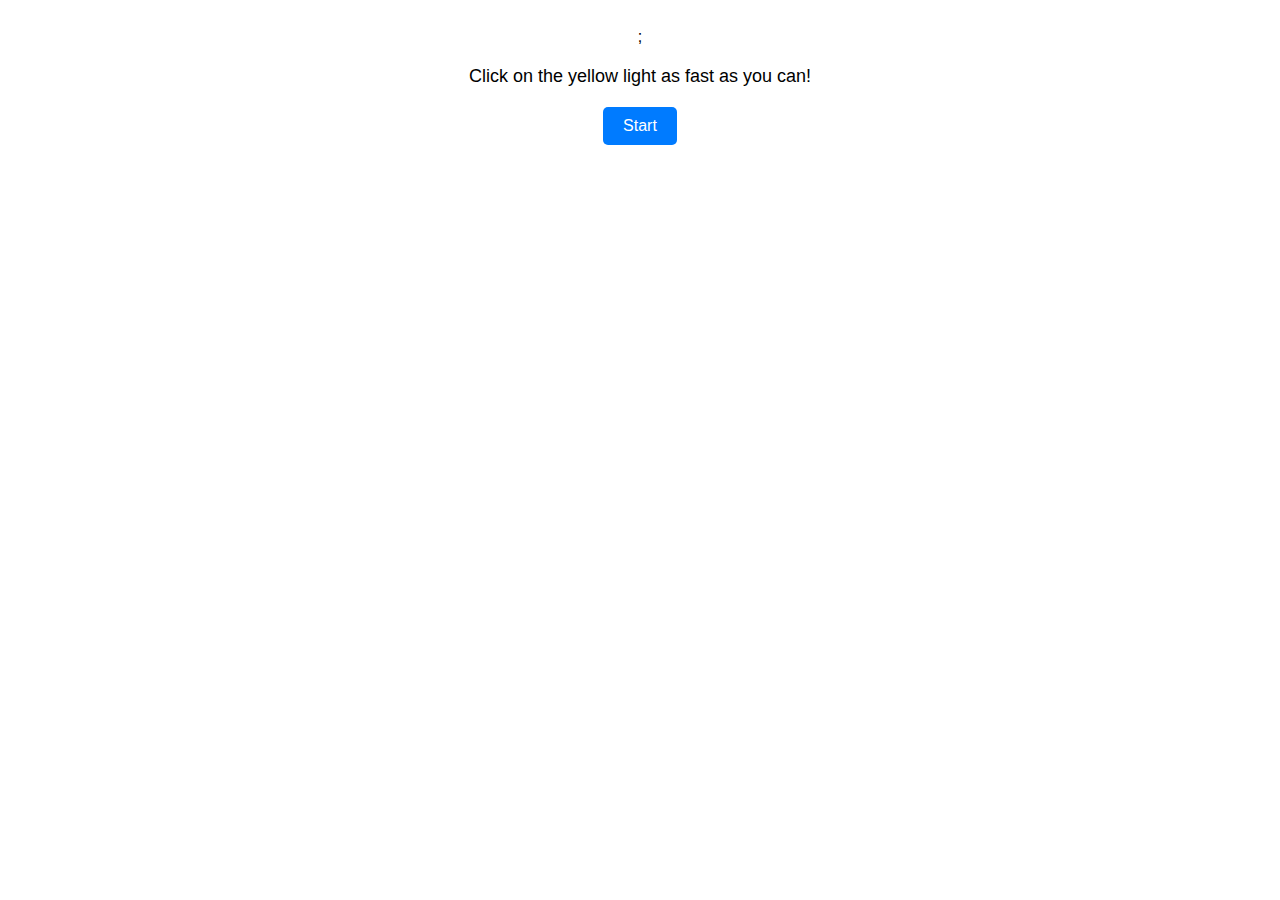
<file: index.html>
<!DOCTYPE html>
<html lang="en">
  <head>
    <meta charset="UTF-8" />
    <meta name="viewport" content="width=device-width, initial-scale=1.0" />
    <title>Document</title>
    <link rel="stylesheet" href="styles.css" />
  </head>
  <body>
    <body onload="startScreen()">
    <div id="app"></div>

    <script>
      let targetCircle = "";
      let gameMessage = "";
      let points = 0;

      let totalTime = 0;
      let startTime = 0;
      let finishTime = 0;
      let spentMilliseconds = 0;
      let spentSeconds = 0;

      function updateView() {
        let html = `
                <div class="allLamps">
                  ${targetCircle}
                  </div> ;
                  <div class="textWindow">
                      ${gameMessage}
                  </div>`;
        document.getElementById("app").innerHTML = html;
      }
        function startScreen() {
        targetCircle = '';
        gameMessage = `
                <div>Click on the yellow light as fast as you can!</div>
                <div class="textWindow"></div>
                <button onclick="startGame()">Start</button>`;
        updateView();
      }

      function yellowCircle() {
        targetCircle = "";
        let randomNumber = Math.floor(Math.random() * 25);
        for (let i = 0; i < 25; i++) {
          if (randomNumber == i) {
            targetCircle += `<div class="lightOn" onclick="rightAnswer()"></div>`;
          } else {
            targetCircle += `<div class="lightOff" onclick="wrongAnswer()"></div>`;
          }
        }
        updateView();
      }

      function startGame() {
        gameMessage = '';
        targetCircle = "";
        startTime = new Date().getTime();
        yellowCircle();
        updateView();
      }

      function wrongAnswer() {
        // targetCircle = '';
        finishTime = new Date().getTime();
        spentMilliseconds = Math.floor(finishTime - startTime);
        spentSeconds = spentMilliseconds / 1000;
        gameMessage = /*HTML*/ `
              <div class="textWindow">
                  Feil lys, du brukte ${spentSeconds} sekunder
                          <button onclick="startScreen()">Restart</button>
                          </div>
                  </div>
                  `;
        updateView();
      }

      function rightAnswer() {
        // targetCircle = '';
        finishTime = new Date().getTime();
        spentMilliseconds = Math.floor(finishTime - startTime);
        spentSeconds = spentMilliseconds / 1000;
        gameMessage = /*HTML*/ `
              <div class="textWindow">
                  Fuck yeah,du brukte ${spentSeconds} sekunder!
                          <button onclick="startScreen()">Restart</button>
                          </div>
                  </div>`;
        updateView();
      }

      startScreen();
    </script>
  </body>
</html>
</file>
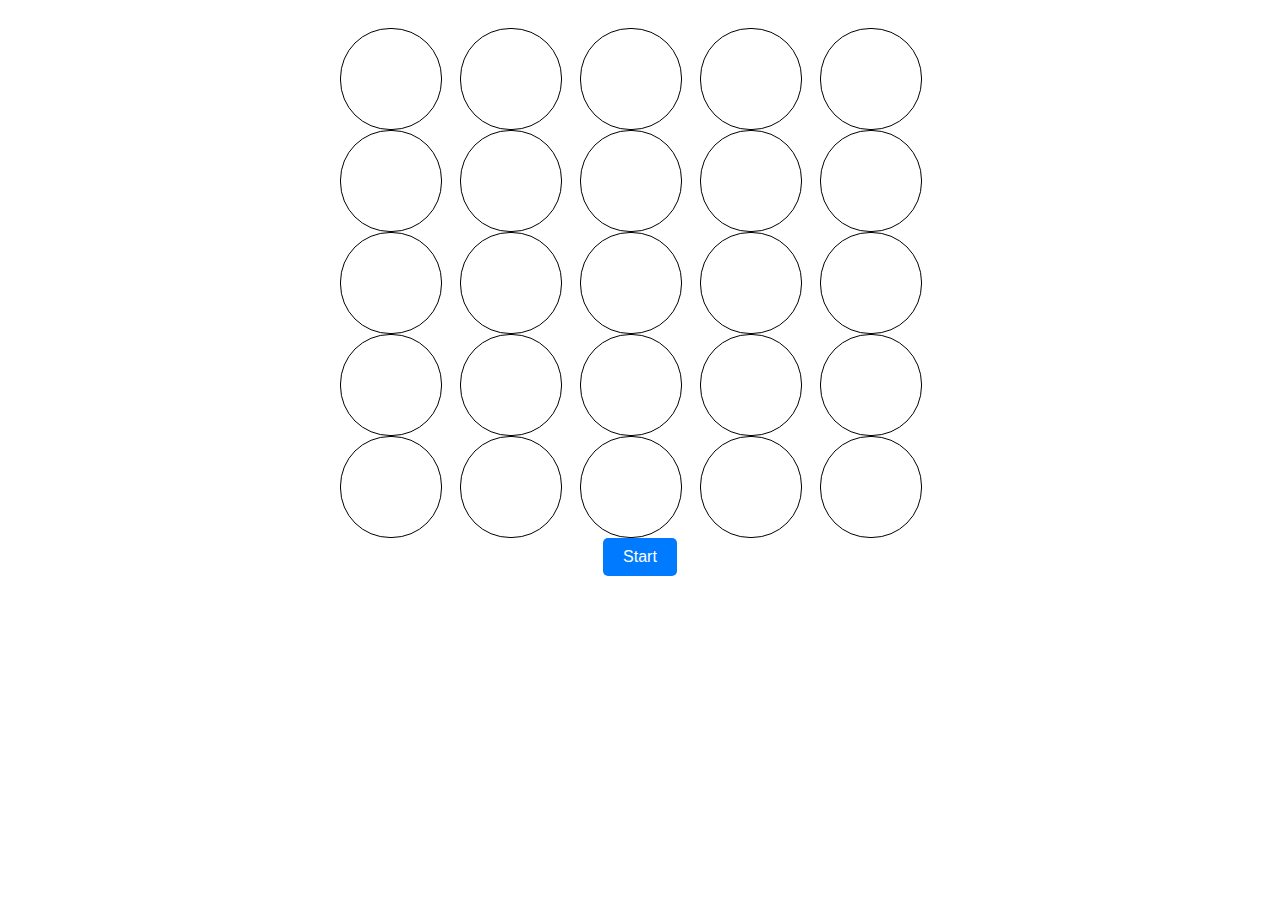
<file: indexOld.html>
<!DOCTYPE html>
<html lang="en">
  <head>
    <meta charset="UTF-8" />
    <meta name="viewport" content="width=device-width, initial-scale=1.0" />
    <title>Hit the light</title>
    <link rel="stylesheet" href="styles.css" />
  </head>
  <body>
    <div id="app"></div>

    <script>
      let myInterval = 0;
      let points = 0;
      let selectedLampIndex = null;

      function updateView() {
        let html = `
        <div id="result"></div>
        <div class="allLamps">
            <div id="lamp-0" onclick="selectLamp(${0})"></div>
            <div id="lamp-1" onclick="selectLamp(${1})"></div>
            <div id="lamp-2" onclick="selectLamp(${2})"></div>
            <div id="lamp-3" onclick="selectLamp(${3})"></div>
            <div id="lamp-4" onclick="selectLamp(${4})"></div>
            <div id="lamp-5" onclick="selectLamp(${5})"></div>
            <div id="lamp-6" onclick="selectLamp(${6})"></div>
            <div id="lamp-7" onclick="selectLamp(${7})"></div>
            <div id="lamp-8" onclick="selectLamp(${8})"></div>
            <div id="lamp-9" onclick="selectLamp(${9})"></div>
            <div id="lamp-10" onclick="selectLamp(${10})"></div>
            <div id="lamp-11" onclick="selectLamp(${11})"></div>
            <div id="lamp-12" onclick="selectLamp(${12})"></div>
            <div id="lamp-13" onclick="selectLamp(${13})"></div>
            <div id="lamp-14" onclick="selectLamp(${14})"></div>
            <div id="lamp-15" onclick="selectLamp(${15})"></div>
            <div id="lamp-16" onclick="selectLamp(${16})"></div>
            <div id="lamp-17" onclick="selectLamp(${17})"></div>
            <div id="lamp-18" onclick="selectLamp(${18})"></div>
            <div id="lamp-19" onclick="selectLamp(${19})"></div>
            <div id="lamp-20" onclick="selectLamp(${20})"></div>
            <div id="lamp-21" onclick="selectLamp(${21})"></div>
            <div id="lamp-22" onclick="selectLamp(${22})"></div>
            <div id="lamp-23" onclick="selectLamp(${23})"></div>
            <div id="lamp-24" onclick="selectLamp(${24})"></div>
        </div>
        <button onclick="start()">Start</button>
        `;
        document.getElementById("app").innerHTML = html;
        // Prøve med for loop for å lage div'ene?
      }

      function start() {
          points = 0;
          selectedLampIndex = null;
          gameActive = true;
          document.getElementById('result').innerHTML = `Points: ${points}`;
        
        if(myInterval) clearInterval(myInterval);
        myInterval = setInterval(selectRandomLamp, 1500);

      }

      function selectRandomLamp() {
        if (selectedLampIndex !== null) {
          document
            .getElementById(`lamp-${selectedLampIndex}`)
            .classList.remove("lightOn");
        }
        selectedLampIndex = Math.floor(Math.random() * 25);
        let selectedLamp = document.getElementById(`lamp-${selectedLampIndex}`);
        selectedLamp.classList.add('lightOn');

        console.log("selected Lamp Index", selectedLampIndex);
      }

      function selectLamp(clicked) {
        if (!gameActive) return;
        else if (clicked == selectedLampIndex) {
          points++;
          document.getElementById('result').innerHTML = `Points: ${points}`;
        } else {
          points--;
          document.getElementById('result').innerHTML = `Points: ${points}`;
        }
        if (points == 10) {
          stopGame("You win!");
        } else if (points <= -1) {
          stopGame("You lose");
        }
      }

      function stopGame(message) {
        gameActive = false;
        clearInterval(myInterval);
        document.getElementById(
          "result"
        ).innerHTML = `${message} Points: ${points}`;
      }

      updateView();
    </script>
  </body>
</html>
</file>
<file: styles.css>
#app {
    max-width: 600px;
    margin: 0 auto;
    padding: 20px;
    text-align: center;
    font-family: 'Arial', sans-serif;
  }
  
.allLamps{
    display: grid;
    grid-template-columns: repeat(5, 1fr);
    /* gap: 70px;
    /* justify-content: center;
    align-items: center; */
}

.allLamps div{
/* width: 100px;
height:100px; */
width: 100px;
height:100px;
background-color: white;
border: 1px solid black;
border-radius: 50px;
}

.textWindow {
    margin-top: 20px;
    font-size: 18px;
    text-align: center;
    font-family: 'Arial', sans-serif;
    color: black;
  }

.lightOn {
background-color:yellow;
box-shadow: 0 0 20px 5px rgba(255, 166, 0, 0.833);
animation: blink 1s infinite alternate;
}

.lightOff {
    background-color: black;
}

button {
    padding: 10px 20px;
    background-color: #007bff;
    color: white;
    border: none;
    border-radius: 5px;
    font-size: 16px;
    cursor: pointer;
    transition: background-color 0.3s ease;}

    button:hover {
        background-color: #0056b3;
      }
</file>
